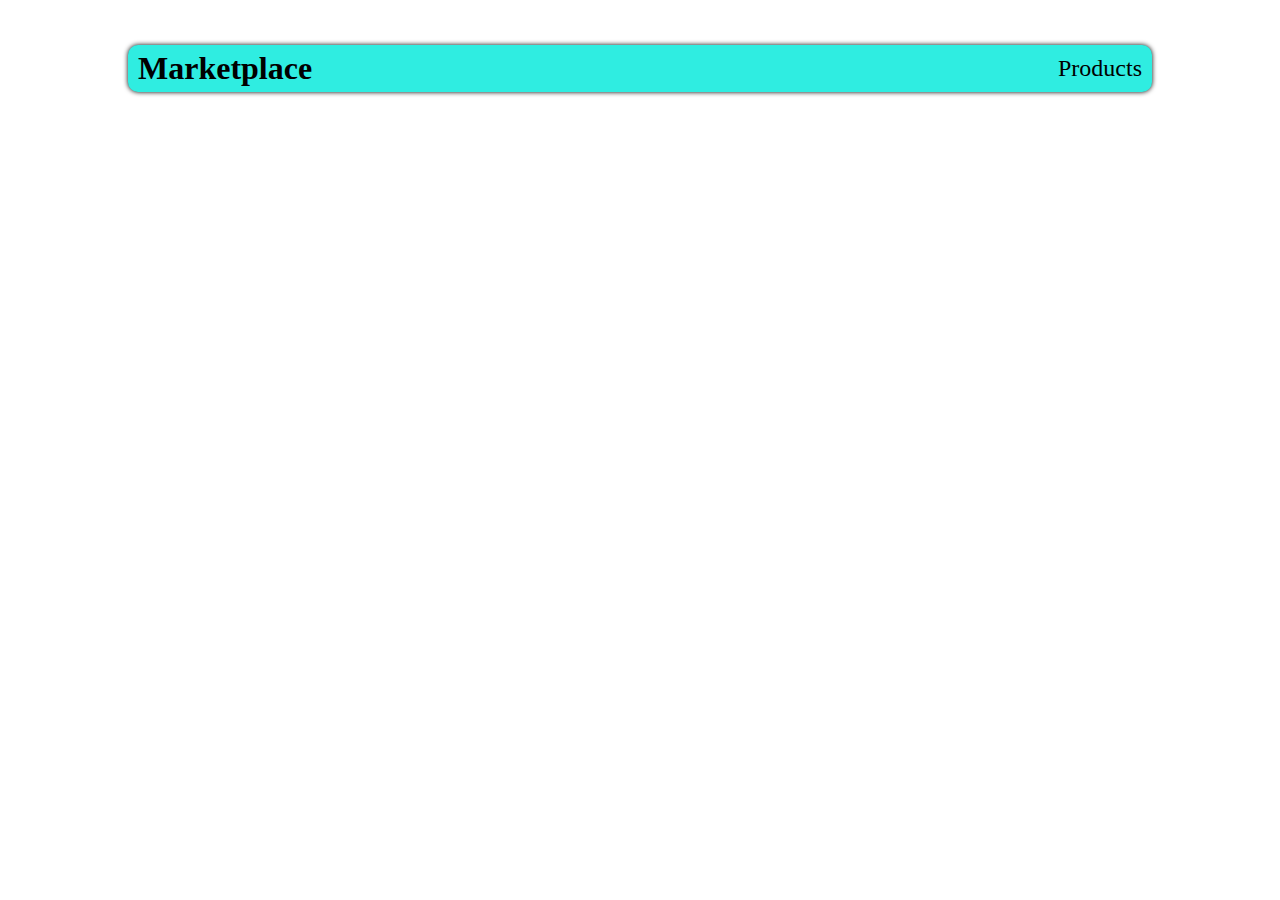
<file: userProfile.html>
<!DOCTYPE html>
<html>
<head>
	<meta charset="utf-8">
	<meta name="viewport" content="width=device-width, initial-scale=1">
	<title>Profle</title>
	<link rel="stylesheet" type="text/css" href="style.css">
	<script src="user.js" defer></script>
</head>
<body>
	<header>
		<h1>Marketplace</h1>
		<a href="index.html" class="products-link">Products</a>
	</header>
	<main class="profile-container">
		<div id="profile">
			
		</div>
	</main>
	
</body>
</html>
</file>
<file: style.css>
*{
	margin: 0;
	padding: 0;
}
header{
	margin: 5vh 10vw;
	display: flex;
	justify-content: space-between;
	align-items: center;
	background-color: #2fede1;
	padding: 5px 10px;
	border-radius: 10px;
	box-shadow: 0 0 5px black;
}
#cart-button{
	background: none;
	padding: 7px;
	border-radius: 40%;
	cursor: pointer;
	display: flex;
	justify-content: center;
	align-items: center;
}
#cart-button img{
	max-width: 32px;
	max-height: 32px;
}
#cart-button:hover{
	background-color: #17bdb2;
}

#products{
	display: grid;
	grid-template-columns: repeat(3,1fr);
	grid-gap: 1rem;
}
.product-photo{
	max-width: 100px;
	margin: 0.5rem 0;
}
.product{
	box-shadow: 0 2px 5px;
	border-radius: 1rem;
	display: flex;
	flex-direction: column;
	justify-content: space-between;
	padding: 1rem;
}
main{
	margin: 5vh 10vw;
}
.btn{
	cursor: pointer;
	font-size: 1.2rem;
	border-radius: 10px;
	min-width: 50%;
	margin-top: 20px;
	background-color: #2fede1;
}
.btn:hover{
	background-color: #17bdb2;
}

.products-link{
	font-size: 1.5rem;
	text-decoration: none;
	color: black;
	transition: all 0.5s;
}
.products-link:hover{
	transform: scale(1.2);
	color: #17bdb2;
}



@media screen and (max-width: 1000px){
	#product{
		grid-template-columns: repeat(2, 1fr);
	}
}
@media screen and (max-width: 600px){
	#product{
		grid-template-columns: repeat(1, 1fr);
	}
}
</file>
